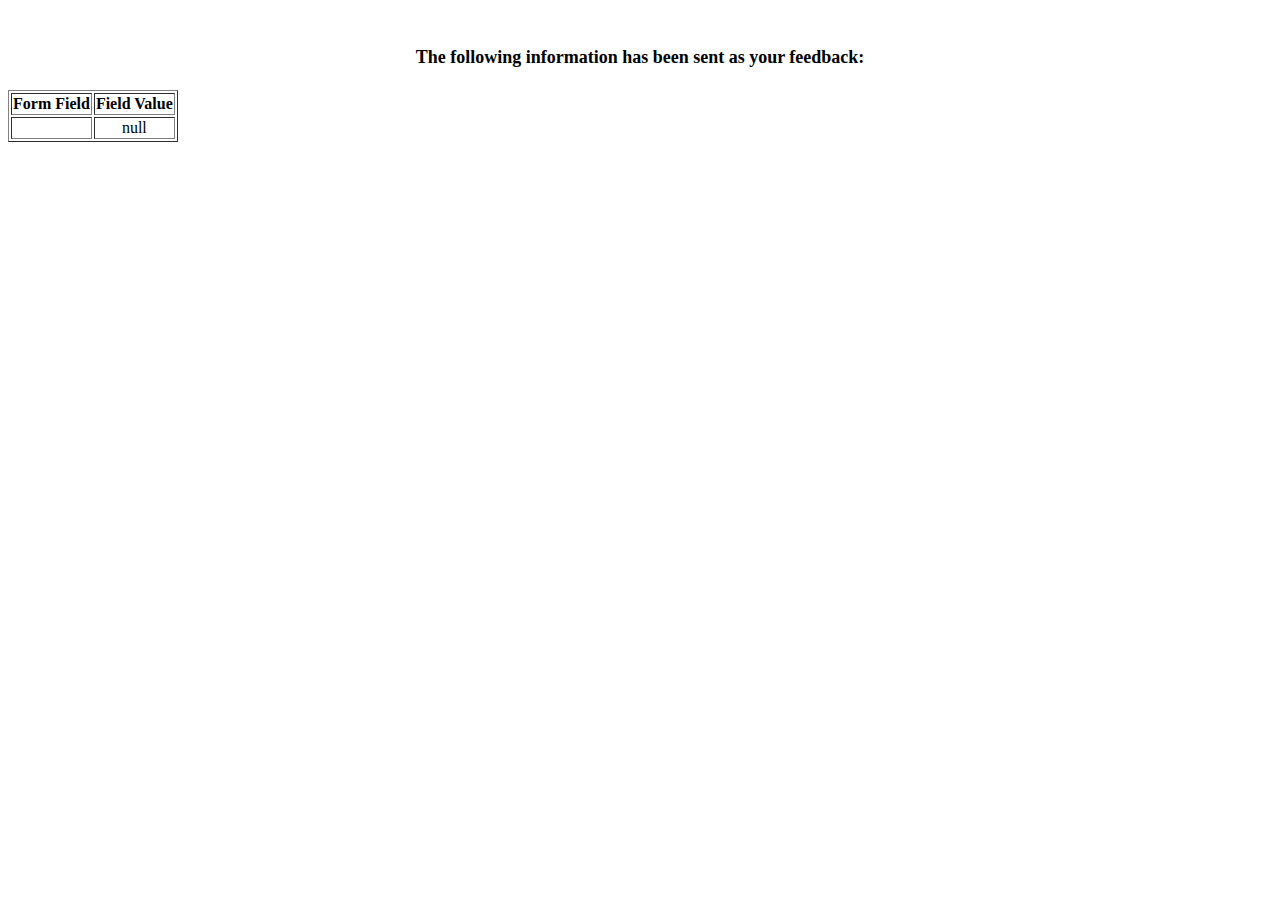
<file: public/show_data.html>
<html>
<head>
<title>Feedback Sent</title>
</head>
<body>
<p align="center">&nbsp;</p>
<h1 align="center"><font size="+1">The following information has been sent as your
  feedback:</font></h1>

<table border="1" align="center width"="226">
  <tr>
    <th align="center">Form Field</th>
    <th align="center">Field Value</th>
  </tr>

<script language="javascript">
var args = location.search.substr(1).split('&');
for (var i = 0; i < args.length; ++i) {
  var parts = args[i].split('=');
  if (parts != null) {
    var field = parts[0];
    var value = parts[1];
    if (value == null) {
      value = "null"
    }
    else {
      value = '"' + unescape(value.replace(/\+/g, ' ')) + '"';
    }

    document.writeln('<tr><td align="center">' + field + '</td>');
    document.writeln('<td align="center">' + value + '</td></tr>');
  }
}
</script>

<noscript>
<tr><td>
<p>You need to turn on Javascript in your browser.</p>

<p>In Microsoft Internet Explorer 4 or greater:</p>
<ul>
<li>From the "Tools" menu (in IE 4, it's the "View" menu), select "Internet Options".</li>
<li>Click on the "Security" tab.</li>
<li>Click on the "Custom Level" button. (In IE 4, select "Custom"
and then click on "Settings...".)</li>
<li>Under "Active scripting" make sure "Enable" is selected.</li>
</ul>

<p>In Netscape version 4 or greater:</p>
<ul>
<li>From the <b>Edit</b> menu, select <b>Preferences</b>.</li>
<li>In the <b>Category</b> list on the left, click on the word "Advanced".</li>
<li>In the panel on the right, make sure "Enable JavaScript" is checked.</li>
<li>Click the <b>OK</b> button.</li>
</ul>

</td></tr>
</noscript>

</table>
</body>
</html>
</file>
